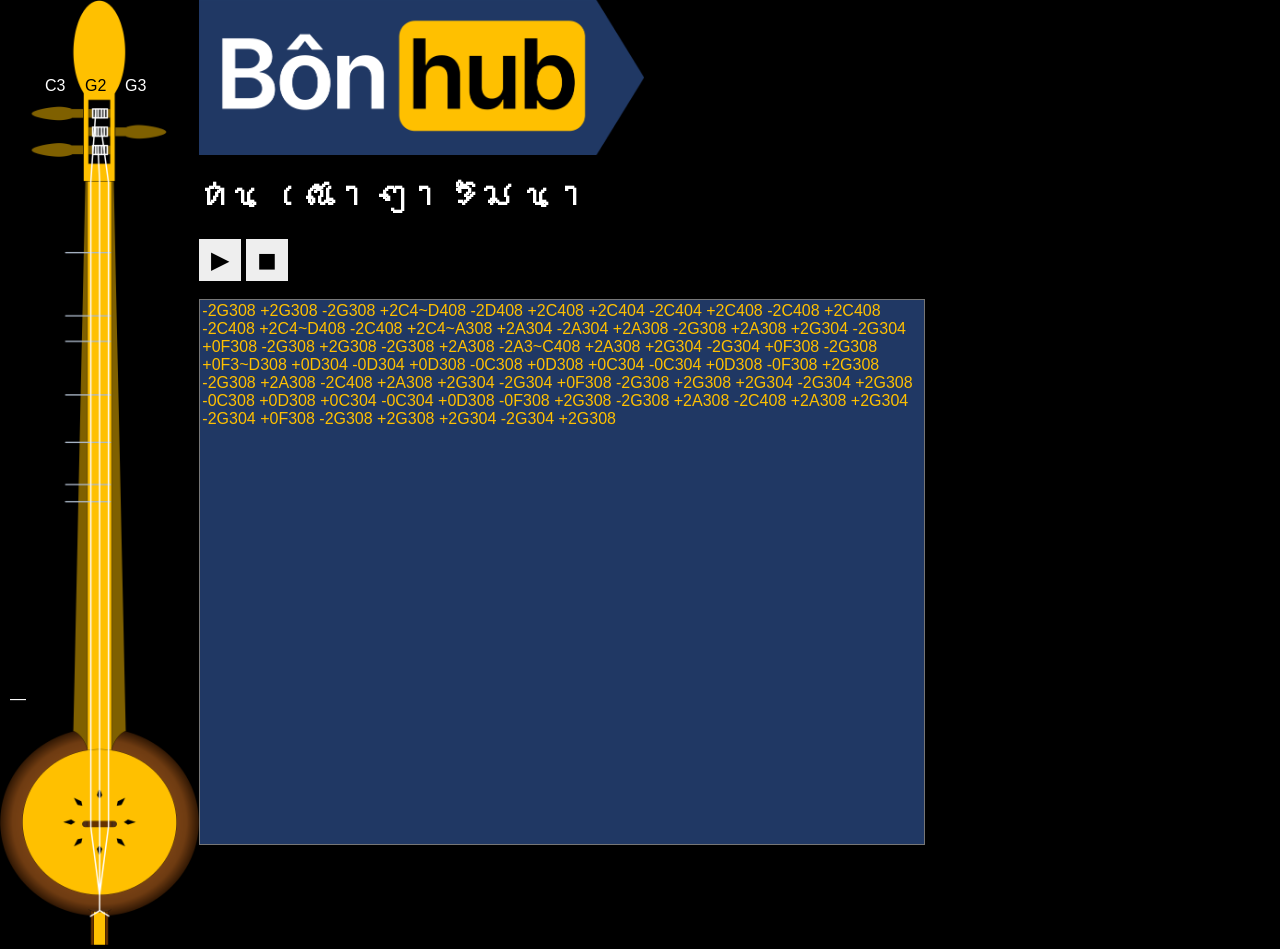
<file: index.html>
<!DOCTYPE html>
<html>
<script src="Tone.js"></script>
<head>
  <meta charset="UTF-8">
  <title>叮斗</title>
</head>
<body>
  <div class="Home_column">
	<img src="tinhtau.png" alt="Tính tẩu" style="height: 945px;z-index: 0">
	<div id="instrumentkey">
		<img id="keyin" src="pluckin.png" alt="" style="top: 243px;left: 104px;">
		<img id="keyout" src="pluckout.png" alt="" style="top: 432px;left: 84px;">
		<img id="keyin2" src="pluckin.png" alt="" style="top: 243px;left: 104px;">
		<img id="keyout2" src="pluckout.png" alt="" style="top: 432px;left: 84px;">
	</div>
    <div id="string"></div>
  </div>

  <div id="key0" onclick="togglekey0()">C3</div>
  <div id="key1">G2</div>
  <div id="key2">G3</div>
  <div class="Home_column">
  <img src="bonhub.png" alt="Tính tẩu" style="height: 155px;">
  <h1>ꪀꪲꪙ ꪹꪄ꫁ꪱ ꪑꪱ ꪩꪳꪣ ꪙꪱ</h1>
  <button id="playPauseBtn" onclick="togglePlayback()">▶</button>
  <button onclick="stopPlayback()">◼</button>
  <div id="currentNote">—</div>
  <!-- <input type="file" id="midiInput" accept=".mid,.midi"><br><br>-->
  <div>
  <br>
	<textarea id="mussheet">-2G308 +2G308 -2G308 +2C4~D408 -2D408 +2C408 +2C404 -2C404 +2C408 -2C408 +2C408 -2C408 +2C4~D408 -2C408 +2C4~A308 +2A304 -2A304 +2A308 -2G308 +2A308 +2G304 -2G304 +0F308 -2G308 +2G308 -2G308 +2A308 -2A3~C408 +2A308 +2G304 -2G304 +0F308 -2G308 +0F3~D308 +0D304 -0D304 +0D308 -0C308 +0D308 +0C304 -0C304 +0D308 -0F308 +2G308 -2G308 +2A308 -2C408 +2A308 +2G304 -2G304 +0F308 -2G308 +2G308 +2G304 -2G304 +2G308 -0C308 +0D308 +0C304 -0C304 +0D308 -0F308 +2G308 -2G308 +2A308 -2C408 +2A308 +2G304 -2G304 +0F308 -2G308 +2G308 +2G304 -2G304 +2G308</textarea>
  </div>
</body>

<style>
    body {
		padding: 0;margin: 0;color: #fff;background: #000;
		font-family: sans-serif;
    }
	h1 {font-family: Lexend, "Leelawadee UI", Tahoma, "Tai Lanna", "Cambria Tai Yo", "Lanexang Mon4", "Microsoft New Tai Lue", sans-serif, "Tai Son La", TaiViet, "Segoe Ahom Print", "Helvetica Neue", Helvetica, Arial, HanaMinA, HanaMinB, SimSun, SimSun-ExtB, SimSun-ExtG, "Malgun Gothic", "BabelStone Han", Sawndip, Sukhothai, "Nom Na Tong", "Han-Nom Gothic Supplement";}
	button {
		background: #eee;border: none;font-size: 1.5rem; height: 42px; width: 42px;
	}
	.Home_column {float: left;width: fit-content;
		}
	#instrumentkey img {position: absolute;height: 20px;z-index:5;display: none; }
	#key0 {position: absolute;top: 77px;left: 45px}
	#key1 {position: absolute;top: 77px;left: 85px; color: #000}
	#key2 {position: absolute;top: 77px;left: 125px}
	#string {position: absolute;width: 3px;height: 643px;top: 181px;left: 89px;z-index: 1;background: #2d67af;display: none;}
	#currentNote {position: absolute;top: 690px;left: 10px; color: #fff}
	#mussheet {width: 720px;height: 540px;resize: none;background: #203864;color: #ffc000;    font-family: sans-serif;font-size: 1rem;}
}
</style>
<script>
const MUSICNOTES = ["C","C#","D","D#","E","F","F#","G","G#","A","A#","B"];
var currentnote = ["C3","G2","G3"];
var sheet = document.getElementById("mussheet").value.split(" ");
const sheetno1 = "+2D416 +0B3~A316 +2D4~E432 +0A312 -2D404 +0B308 +0A308 +2G316 +0E308 +2G308 +0D332 +2D408 +0A308 +2D416 +0A308 +2D408 +0B308 +2G308 +0A332 +0A312 +0B304 +0A308 +0B308 +2D408 +2E408 +2D416 +0A308 +2D408 +0B3~A316 +2G332 +2G312 +0A304 +0B308 +2D4~E408 +0A312 +2G304 +0E308 +2G308 +0D316 +0E308 +2G308 +0D332 +2D416 +0B308 +0A308 +2D432 +0A308 +2D408 +0B308 +0A308 +2G316 +0E308 +2G308 +0D332 +2D408 +0A308 +2D416 +0A308 +2D408 +0B308 +2G308 +0A332 +0A312 +0B304 +0A308 +0B308 +2D408 +2E408 +2D416 +0A308 +2D408 +0B308 +0A308 +2G332 +2G312 +0A304 +0B308 +2D408 +0A312 +2G304 +0E308 +2G308 +0D316 +0E308 +2G308 +0D332";
var isheet=0;
const tinhtau = new Tone.Sampler({
      urls: {
        "C3": "C3.mp3",
        "E3": "E3.mp3",
        "G3": "G3.mp3",
        "A3": "A3.mp3",
        "C3": "C3.mp3",
        "E3": "E3.mp3",
        "G3": "G3.mp3",
        "A3": "A3.mp3",
        "C4": "C4.mp3",
        "E4": "E4.mp3",
        "G4": "G4.mp3",
        "A4": "A4.mp3",
        "C6": "C6.mp3",
        "E6": "E6.mp3",
        "G6": "G6.mp3",
        "A6": "A6.mp3",
      },
      baseUrl: "./acoustic_guitar_nylon-mp3/",
      onload: () => {
        samplerLoaded = true;
        console.log("Tính tẩu loaded.");
		loadAndParseMIDI(); // Load the MIDI file after samples are ready
      }
}).toDestination();

    let scheduledEvents = [];
    let isStarted = false;
    let isPlaying = false;
function togglekey0() {
if (!isStarted) {
	if (document.getElementById("key0").textContent=="C3") {
		document.getElementById("key0").innerHTML = "D3";
		currentnote[0]="D3";
	}
	else {
		document.getElementById("key0").innerHTML = "C3";
		currentnote[0]="C3";
	}
}
}
function showKeyFor(keyleft, keytop, pluck, durationS) {
  const strg = document.getElementById("string");
  var img;
  switch (pluck) {
  case "+":
	img = document.getElementById("keyin");
	strg.style["background"] = "#c94086";
	break;
  case "-":
	img = document.getElementById("keyout");
	strg.style["background"] = "#2d67af";
	break;
  }
  if (!img) return;

  img.style["left"] = keyleft + "px";
  img.style["top"] = keytop + "px";
  img.style.display = "block"; // show the image
  
  strg.style["left"] = keyleft+5 + "px";
  strg.style["top"] = keytop+10 + "px";
  strg.style["height"] = 814-keytop + "px";
  strg.style.display = "block";

  setTimeout(() => {
    img.style.display = "none";
    strg.style.display = "none"; // hide it after the given time
  }, durationS*600);
}
function showKeyBendFor(keyleft, keytop1, keytop2, pluck, durationS) {
  const strg = document.getElementById("string");
  var img1, img2;
  if (keytop1 > keytop2) {
	var keytop = keytop2;
	var deg = 180;
  } else {
	var keytop = keytop1;
	var deg = 0;
  }
  switch (pluck) {
  case "+":
	img1 = document.getElementById("keyin");
	img2 = document.getElementById("keyin2");
	strg.style["background"] = "linear-gradient("+deg+"deg,#c94086, #fff)";
	break;
  case "-":
	img1 = document.getElementById("keyout");
	img2 = document.getElementById("keyout2");
	strg.style["background"] = "linear-gradient("+deg+"deg,#2d67af, #fff)";
	break;
  }
  if (!img1) return;
  if (!img2) return;

  img1.style["left"] = keyleft + "px";
  img1.style["top"] = keytop1 + "px";
  img1.style.display = "block"; // show the image
  img2.style["left"] = keyleft + "px";
  img2.style["top"] = keytop2 + "px";
  img2.style.display = "block"; // show the image
  
  strg.style["left"] = keyleft+5 + "px";
  strg.style["top"] = keytop+10 + "px";
  strg.style["height"] = Math.abs(keytop2-keytop1) + "px";
  strg.style.display = "block";

  setTimeout(() => {
    img1.style.display = "none";
    img2.style.display = "none";
    strg.style.display = "none"; // hide it after the given time
  }, durationS*600);
}

	async function togglePlayback() {
      const btn = document.getElementById('playPauseBtn');
      await Tone.start();

      if (!isStarted) {
        scheduleSequence();
		document.getElementById("mussheet").readOnly = "true";
        isStarted = true;
      }
      if (!isPlaying) {
        Tone.Transport.start();
        isPlaying = true;
        btn.textContent = "❚❚";
      } else {
        Tone.Transport.pause();
        isPlaying = false;
        btn.textContent = "▶";
      }
    }

function scheduleSequence() {
	let currentTime = 0;
	sheet = document.getElementById("mussheet").value.split(" ")
	sheet.forEach(note => {
	  var pluck = note.substring(0,1);
	  var duro = 0.04*note.slice(-2);
	  var stringno = note.substring(1,2);
	  var notevar = note.slice(2, -2).split("~");
	  if (notevar.length==2) {
		var octave1 = notevar[0].slice(-1);
		var notename1 = notevar[0].slice(0,-1);
		var octave2 = notevar[1].slice(-1);
		var notename2 = notevar[1].slice(0,-1);
		
		var keyspace1 = 0.5**((MUSICNOTES.indexOf(notename1)-MUSICNOTES.indexOf(currentnote[stringno].slice(0, -1))+12*(octave1-currentnote[stringno].slice(-1)))/12);
		var keyspace2 = 0.5**((MUSICNOTES.indexOf(notename2)-MUSICNOTES.indexOf(currentnote[stringno].slice(0, -1))+12*(octave2-currentnote[stringno].slice(-1)))/12);
        const id = Tone.Transport.schedule((time) => {
		  showKeyBendFor(84+9*stringno, Math.round(814-643*keyspace1), Math.round(814-643*keyspace2), pluck, duro);
          playPitchBend(notevar[0], notevar[1], duro);
		  showCurrentNote(notevar[0] + "~" + notevar[1]);
        }, currentTime);
		
        scheduledEvents.push(id);		
        currentTime += duro;
	    
	  } else if (notevar.length==1) {		
		var octave = notevar[0].slice(-1);
		var notename = notevar[0].slice(0,-1);
		
		var keyspace = 0.5**((MUSICNOTES.indexOf(notename)-MUSICNOTES.indexOf(currentnote[stringno].slice(0, -1))+12*(octave-currentnote[stringno].slice(-1)))/12);
        const id = Tone.Transport.schedule((time) => {
		  showKeyFor(84+9*stringno, Math.round(814-643*keyspace), pluck, duro);
          tinhtau.triggerAttackRelease(notevar[0], duro*1.5, time);
		  showCurrentNote(notevar[0]);
        }, currentTime);

        scheduledEvents.push(id);		
        currentTime += duro;
	  }
      console.log(note);
      });
}
	
    function stopPlayback() {
      Tone.Transport.stop();
      Tone.Transport.cancel();
      scheduledEvents = [];
	  document.getElementById("mussheet").removeAttribute('readonly')
      isStarted = false;
      isPlaying = false;
      document.getElementById('playPauseBtn').textContent = "▶";
      showCurrentNote("—");
    }
	
	function showCurrentNote(note) {
      document.getElementById('currentNote').textContent = `${note}`;
    }

    const AudioContext = window.AudioContext || window.webkitAudioContext;
    const ac = new AudioContext();
    let buffer = null;

    // MIDI note numbers
function noteToMidi(note) {
  const match = note.match(/^([A-G]#?)(\d)$/);
  if (!match) return null;
  const [_, pitch, octave] = match;
  return MUSICNOTES.indexOf(pitch.toUpperCase()) + 12 * (parseInt(octave) + 1);
}

    // Load a base sample (e.g., C3.mp3 = MIDI 60)
    async function loadSample() {
      const resp = await fetch('./acoustic_guitar_nylon-mp3/C4.mp3');
      const arrayBuffer = await resp.arrayBuffer();
      buffer = await ac.decodeAudioData(arrayBuffer);
    }
    loadSample();

    function midiToFreq(midi) {
      return 440 * Math.pow(2, (midi - 69) / 12);
    }

    function playPitchBend(startNote, endNote, duration) {
      if (!buffer) return alert("Sample not loaded!");

      const source = ac.createBufferSource();
      source.buffer = buffer;
      source.loop = false;

      const startFreq = midiToFreq(noteToMidi(startNote));
      const endFreq = midiToFreq(noteToMidi(endNote));

      // Use playbackRate to shift pitch from start → end
      const rate = source.playbackRate;
      const now = ac.currentTime;

      const baseNote = 60; // sample is C3
      const startRate = startFreq / midiToFreq(baseNote);
      const endRate = endFreq / midiToFreq(baseNote);

      rate.setValueAtTime(startRate, now);
      rate.setValueAtTime(startRate, now + duration/3);
      rate.linearRampToValueAtTime(endRate, now + duration/2);

      source.connect(ac.destination);
      source.start(now);
      source.stop(now + duration*1.5);
    }
  </script>
</html>
</file>
